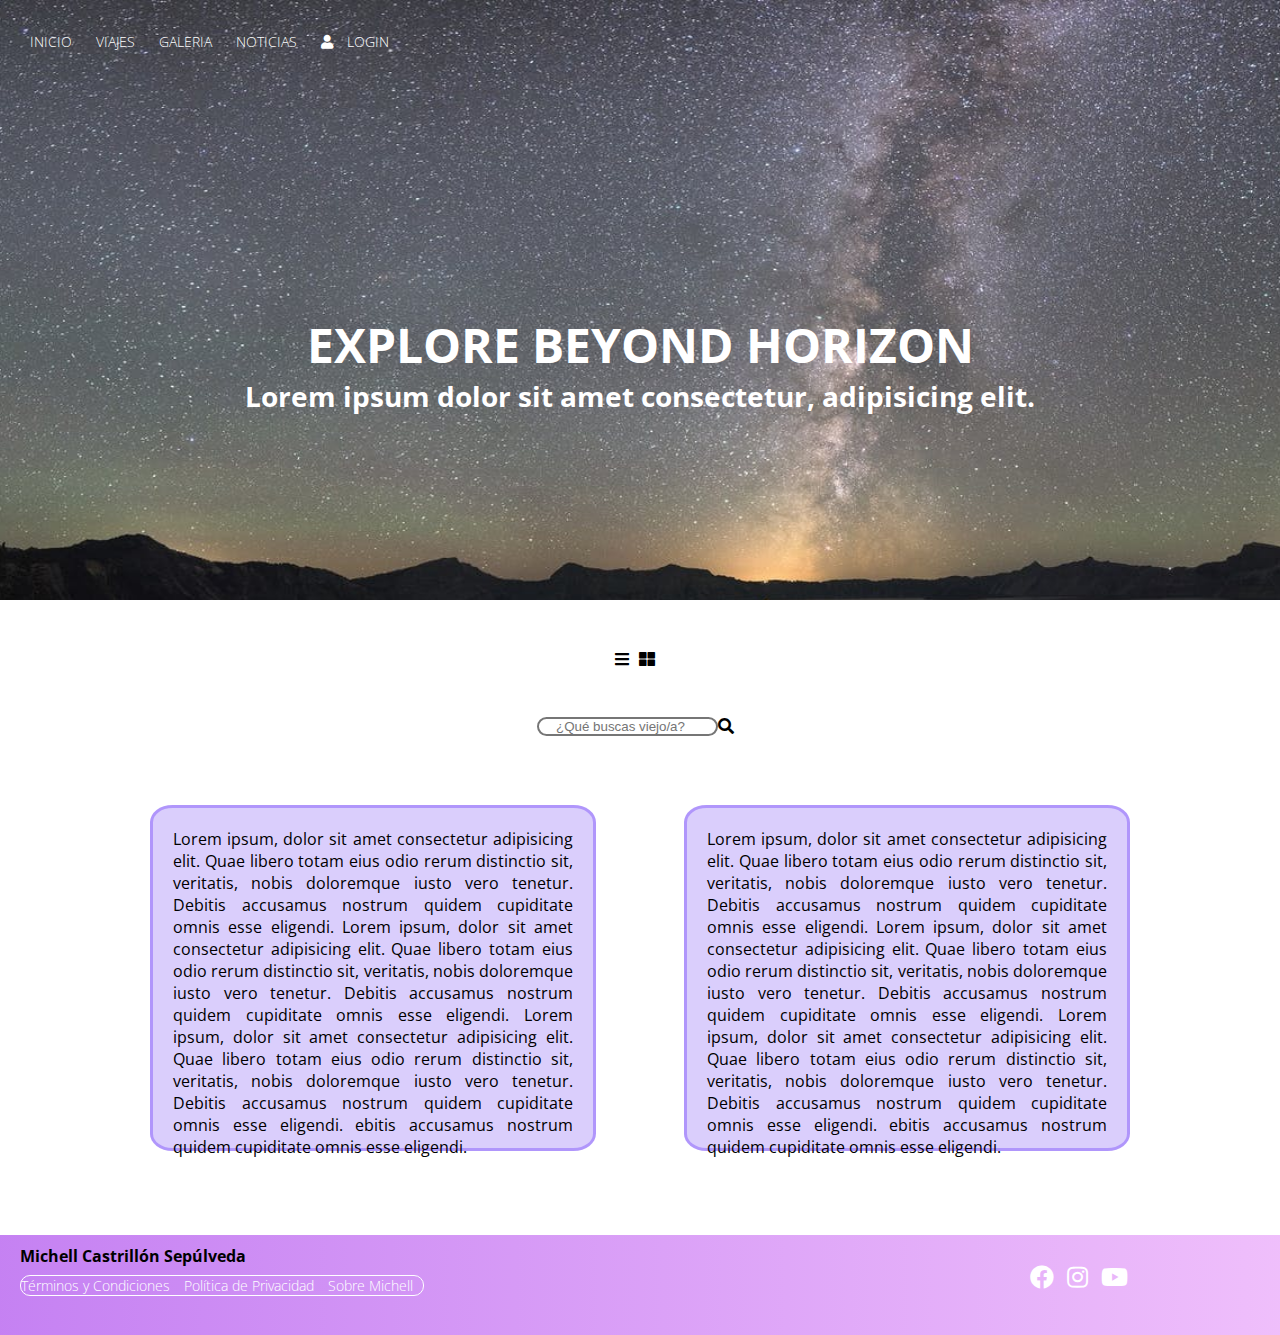
<file: pagina2.html>
<!DOCTYPE html>
<html lang="en">

<head>
    <meta charset="UTF-8">
    <meta http-equiv="X-UA-Compatible" content="IE=edge">
    <meta name="viewport" content="width=device-width, initial-scale=1.0">
    <title>Pagina 2</title>
    <link rel="stylesheet" href="CSS/Style/style.css">
    <link rel="stylesheet" href="Archivos/fontawesome-free-5.15.4-web/css/all.css">
</head>

<body>
    <header class="pagina2">
        <div class="contenedorh">
            <nav class="navegador">
                <a href="#">INICIO</a>
                <a href="#">VIAJES</a>
                <a href="#">GALERIA</a>
                <a href="#">NOTICIAS</a>
                <a href="#">
                    <i class="fas fa-user"></i> LOGIN
                </a>
            </nav>
        </div>
        <div class="textos2">
            <h1> EXPLORE BEYOND HORIZON</h1>
            <h3>Lorem ipsum dolor sit amet consectetur, adipisicing elit.</h3>
            <a href=""></a>
        </div>
    </header>
    <main>
        <section>
            <div class="contenedorm">
                <div class="fuckin">
                    <i class="fas fa-bars"></i>
                    <i class="fas fa-th-large"></i>
                </div>
                <div class="buscador">
                    <label for="buscar"></label>
                    <input class="buscar" type="search" name="buscar" id="" placeholder="¿Qué buscas viejo/a?">
                    <i class="fas fa-search"></i>
                </div>
            </div>
        </section>
        <section>
            <div id="contenedortextos">
                <div id="texto1">
                    Lorem ipsum, dolor sit amet consectetur adipisicing elit. Quae libero totam eius odio rerum
                    distinctio sit, veritatis, nobis doloremque iusto vero tenetur. Debitis accusamus nostrum quidem
                    cupiditate omnis esse eligendi. Lorem ipsum, dolor sit amet consectetur adipisicing elit. Quae libero totam eius odio rerum
                    distinctio sit, veritatis, nobis doloremque iusto vero tenetur. Debitis accusamus nostrum quidem
                    cupiditate omnis esse eligendi.  Lorem ipsum, dolor sit amet consectetur adipisicing elit. Quae libero totam eius odio rerum
                    distinctio sit, veritatis, nobis doloremque iusto vero tenetur. Debitis accusamus nostrum quidem
                    cupiditate omnis esse eligendi. ebitis accusamus nostrum quidem
                    cupiditate omnis esse eligendi.
                </div>
                </div>
                <div id="texto2">
                    Lorem ipsum, dolor sit amet consectetur adipisicing elit. Quae libero totam eius odio rerum
                    distinctio sit, veritatis, nobis doloremque iusto vero tenetur. Debitis accusamus nostrum quidem
                    cupiditate omnis esse eligendi.
                    Lorem ipsum, dolor sit amet consectetur adipisicing elit. Quae libero totam eius odio rerum
                    distinctio sit, veritatis, nobis doloremque iusto vero tenetur. Debitis accusamus nostrum quidem
                    cupiditate omnis esse eligendi. Lorem ipsum, dolor sit amet consectetur adipisicing elit. Quae libero totam eius odio rerum
                    distinctio sit, veritatis, nobis doloremque iusto vero tenetur. Debitis accusamus nostrum quidem
                    cupiditate omnis esse eligendi. ebitis accusamus nostrum quidem
                    cupiditate omnis esse eligendi.
                </div>
                </div>
            </div>
        </section>
    </main>
    <footer>
        <div class="contenedorf">
            <div class="piedepaginaf">
                <h3 class="titulof"> <strong>Michell Castrillón Sepúlveda</strong>
            </div>
            <div>
            <div class="linksf">
                <a href="#">Términos y Condiciones</a>
                <a href="#">Política de Privacidad</a>
                <a href="#">Sobre Michell</a>
            </div>
            <div class="redes-socialesf">
                <i class="fab fa-facebook fa-2x"></i>
                <i class="fab fa-instagram fa-2x"></i>
                <i class="fab fa-youtube fa-2x"></i>
            </div>
        </div>
    </footer>
</body>
</html>
</file>
<file: CSS/Style/style.css>
@import url('https://fonts.googleapis.com/css2?family=Open+Sans:wght@300&family=Style+Script&display=swap');
*{
    margin: 0px;
    padding: 0px;
}
body{
    font-family: 'Open Sans', sans-serif;
}
header{
    width: 100%;
    height: 600px;
    background: #005AA7;  /* fallback for old browsers */
    background: -webkit-linear-gradient(to right, hsla(196, 75%, 66%, 0.658), hsla(231, 97%, 47%, 0.603)),url(/IMAGES/1626467864_1280x720.jpg); /* W3C, IE 10+/ Edge, Firefox 16+, Chrome 26+, Opera 12+, Safari 7+ */
    background: linear-gradient(to right, hsla(196, 75%, 66%, 0.658), hsla(231, 97%, 47%, 0.603)),url(/IMAGES/1626467864_1280x720.jpg); /* W3C, IE 10+/ Edge, Firefox 16+, Chrome 26+, Opera 12+, Safari 7+ */
    background-size: cover;
    background-position: center;
    background-attachment: fixed;
    overflow: hidden;
    position: relative; 
}
/* .prueba{
    display: none;
} */
/* .aviso:hover ~ .prueba{
    display: block;
} */
.wave{
    position: absolute;
    bottom: 0px;
    width: 100%;
}
.textos{
    margin-top: 160px;
    text-align: center;
    color: white;
    font-size: 200%;
}
/* .textos .aviso{
    font-size: 60px;
    font-weight: 300px;
    margin-bottom: 50px;
} */
.busqueda{
    text-align: center;
    text-decoration: none;
    padding: 10px;  
    position: absolute; 
    bottom: 500px;
    color: white;
    margin-left: 1050px;
    margin-bottom: 35px;
} 
.busqueda .bus{
   font-size: 15px;
   text-align: center;
   text-decoration: none;
   font-size: 15px;
   min-width: 220px;
}
/*NAV*/
header nav{
    text-align: left;
    padding:30px;
}
nav >a{
    font-size: 14px;
    color:#fff;
    font-weight:300;
    text-decoration:none;
    margin-right:20px;
}
nav >a:hover{
    text-decoration: underline;
    color: rgba(255, 72, 0, 0.678);
    text-size-adjust: 100px;
}
/*MAIN*/
/*arriba y abajo de 60px en los laterales 0*/
.titulo{
    color:rgb(0, 0, 0);
    font-size: 40px;
    overflow: hidden;
    text-align: center;
    margin-top: -70px;
    margin-bottom:60px;  
}
.contenedor{
    padding: 60px 75px;
    width:90%;
    overflow: hidden;
    max-width: 1000px;   
    margin: auto;
}
.listasdenimes{
    display:flex;
    justify-content: space-evenly;
    flex-wrap: wrap;
}
.animes{
    background-color: white;
}
.animees{
    width:24%;
    margin-bottom: 10px;
    overflow:hidden;
    position: relative;
    cursor:pointer;
    box-shadow: 0 0 6px rgba(0, 0, 0, 0.5)
}
.animees >img{
    width: 100%;
    height: 100%;
    object-fit: cover;
    display:block;
}
/*transición zoom a imagenes*/
.animees{
    transition: transform 0.5s;
}
.animees:hover{
    transform: scale(1.2);
}
/*footer*/
.contenedor2{
    width: 100%;
    font-size: 12px;
    height: 100px;
    background: -webkit-linear-gradient(to right, hsla(231, 97%, 47%, 0.603), hsla(196, 75%, 66%, 0.658)); /* W3C, IE 10+/ Edge, Firefox 16+, Chrome 26+, Opera 12+, Safari 7+ */
    background: linear-gradient(to right, hsla(231, 97%, 47%, 0.603), hsla(196, 75%, 66%, 0.658)); /* W3C, IE 10+/ Edge, Firefox 16+, Chrome 26+, Opera 12+, Safari 7+ */
    background-size: cover;
    position: relative;
}
.piedepagina .titulo2{
    position: absolute;
    margin-left: 10px;
    margin-top: 10px;
}
.links2{
    position: absolute;
    margin-left: 10px;
    margin-top: 40px;
    font-size: 14px;
    border: 1px solid white;
    border-radius: 10px;
}
.links2 >a{
    text-decoration: none;
    color: white;
    text-decoration: none;
    font-weight:300;
    /*Separa los links entre si con el margin-right*/
    margin-right: 10px;
}
.links2 >a:hover{
    text-decoration: underline;
    color: rgba(255, 72, 0, 0.678);
    text-size-adjust: 100px;
}
.titulo2 strong{
    font-weight:bold;
    font-size: 16px;
}
.piedepagina .redes-sociales{
    position: absolute;
    margin-left: 10px;
    margin-top: 10px;
}
.contenedor2 .redes-sociales{
    position: absolute;
    left:950px;
    padding:30px;
    margin-left: 100px;
    color: white;
}
i{
    margin-right: 10px;
}
/*Algunas cosas de la pagina 2*/
/*Header*/
.pagina2{
    width: 100%;
    height: 600px;
    background: #005AA7;  /* fallback for old browsers */
    background: url(/IMAGES/pexels-photo-262669.jpeg);
    background-size: cover;
    background-position: center;
    background-attachment: fixed;
    overflow: hidden;
    position: relative; 
    color: white;
    text-align: center;
}
.navegador{
    width: 40%;
    padding:30px;
}
.textos2{
    margin-top: 230px;
    text-align: center;
    color: white;
    font-size: 150%;
}
.navegador >a{
    font-size: 14px;
    color:#fff;
    font-weight:300;
    text-decoration:none;
    margin-right:20px;
}
.navegador >a:hover{
    text-decoration: underline;
    color: rgba(255, 72, 0, 0.678);
    text-size-adjust: 100px;
}
.contenedorm{
    width: 100%;
}
.fuckin{
    width: 100%;
    height: 13vh;
    display: flex;
    justify-content: center;
    align-items: center;
}
.buscador{
    width: 100%;
    height: 2vh;
    display: flex;
    justify-content: center;
    align-items: center;
}
.buscar{
    text-align:center;
    border-radius:10px;
    border-style:solid;
}
#contenedortextos{
    width: 100%;
    height: 100%;
    margin-top: 70px;
}
#texto1{
    margin-left: 150px;
    padding: 20px;  
    width: 400px;
    height: 300px;
    border-color: rgba(143, 104, 252, 0.541);
    background-color: rgba(150, 115, 247, 0.349);
    border-radius: 5%;
    border-style: solid;
    float:left;
    text-align: justify;
}
#texto1:hover{
    transform: scale(1.2);
}
#texto2{
    margin-right: 150px;
    padding: 20px;
    width: 400px;
    height: 300px;
    border-color: rgba(143, 104, 252, 0.541);
    background-color: rgba(150, 115, 247, 0.349);
    border-radius: 5%;
    border-style: solid;
    float:right;
    text-align: justify;
}
#texto2:hover{
    transform: scale(1.2);
}

/*Footer pagian2*/

.contenedorf{
    width: 100%;
    font-size: 12px;
    height: 100px;
    margin-top: 500px;
    background: -webkit-linear-gradient(to right, hsla(276, 82%, 57%, 0.63), hsla(288, 89%, 75%, 0.534)); /* W3C, IE 10+/ Edge, Firefox 16+, Chrome 26+, Opera 12+, Safari 7+ */
    background: linear-gradient(to right, hsla(276, 82%, 57%, 0.63), hsla(288, 89%, 75%, 0.534)); /* W3C, IE 10+/ Edge, Firefox 16+, Chrome 26+, Opera 12+, Safari 7+ */
    background-size: cover;
    position: relative;
}
.piedepaginaf .titulof{
    position: absolute;
    margin-left: 10px;
    margin-top: 10px;
}
.linksf{
    position: absolute;
    margin-left: 10px;
    margin-top: 40px;
    font-size: 14px;
    border: 1px solid white;
    border-radius: 10px;
}
.linksf >a{
    text-decoration: none;
    color: white;
    text-decoration: none;
    font-weight:300;
    /*Separa los links entre si con el margin-right*/
    margin-right: 10px;
}
.linksf >a:hover{
    text-decoration: underline;
    color: rgba(255, 72, 0, 0.678);
    text-size-adjust: 100px;
}
.titulof strong{
    font-weight:bold;
    font-size: 16px;
}
.piedepaginaf .redes-sociales1{
    position: absolute;
    margin-left: 10px;
    margin-top: 10px;
}
.piedepaginaf >.titulof{
    margin-left: 20px;
} 
.linksf{
    margin-left: 20px;
}
.contenedorf .redes-socialesf{
    position: absolute;
    left:900px;
    padding:30px;
    margin-left: 100px;
    color: white;
}
i{
    margin-right: 10px;
}
</file>
